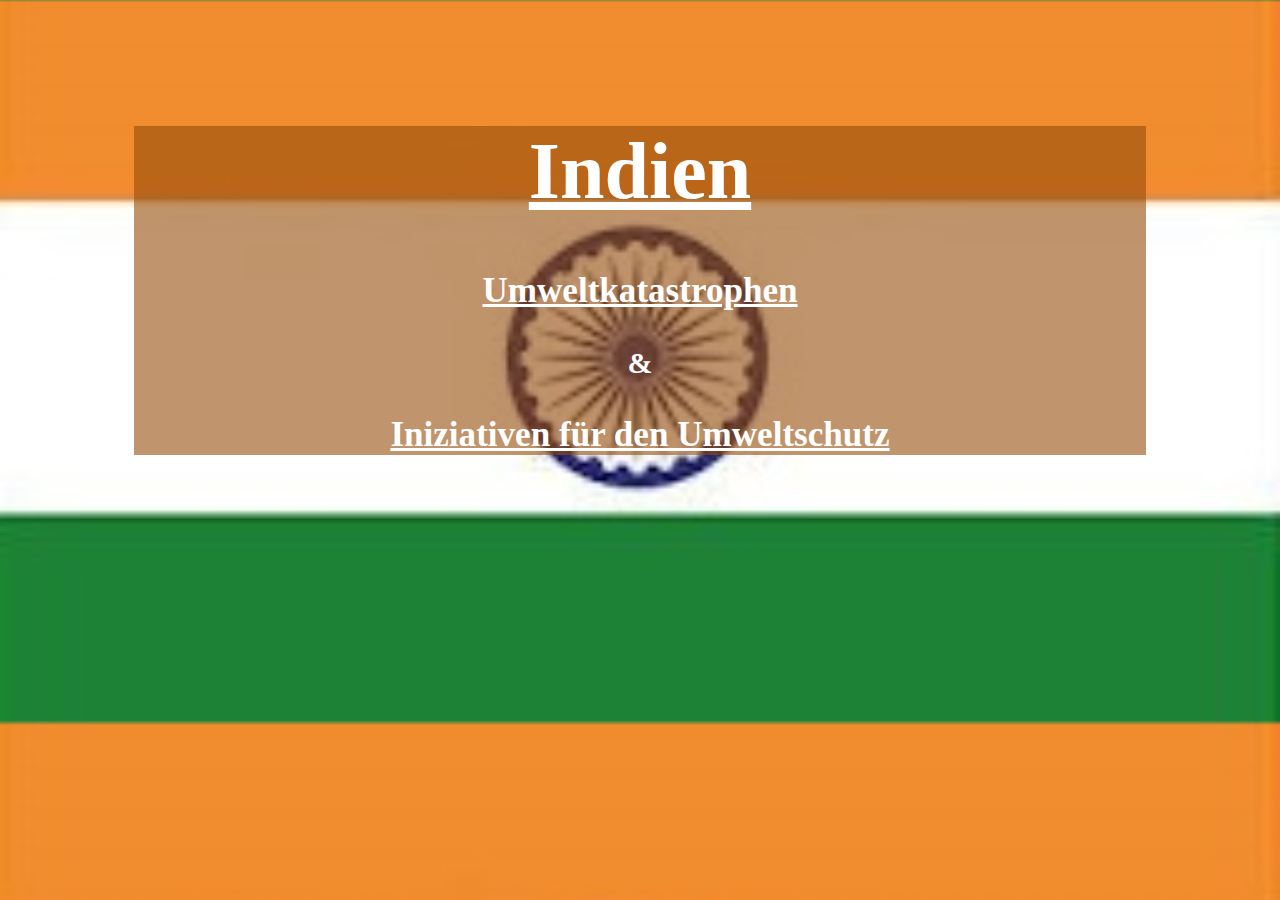
<file: index.html>
<!DOCTYPE HTML>
<html>
    <head>
        <title>Indien</title>
        <meta name="author" content="Lea Thorwartl">
        <meta name="editor" content="html-editor phase 5">
        <link rel="stylesheet" href="index.css" type="text/css">
        <style type="text/css"></style>
    </head>
    <body>
        <div class="titletext">
            <h1><u>Indien</u></h1>
            <a href="UmweltkatIndia.html"><h3>Umweltkatastrophen</h3></a> <b>&</b> <a href="UmweltschIndia.html"><h3>Iniziativen
            f&uuml;r den Umweltschutz</h3></a>
        </div>




    </body>
</html>
</file>
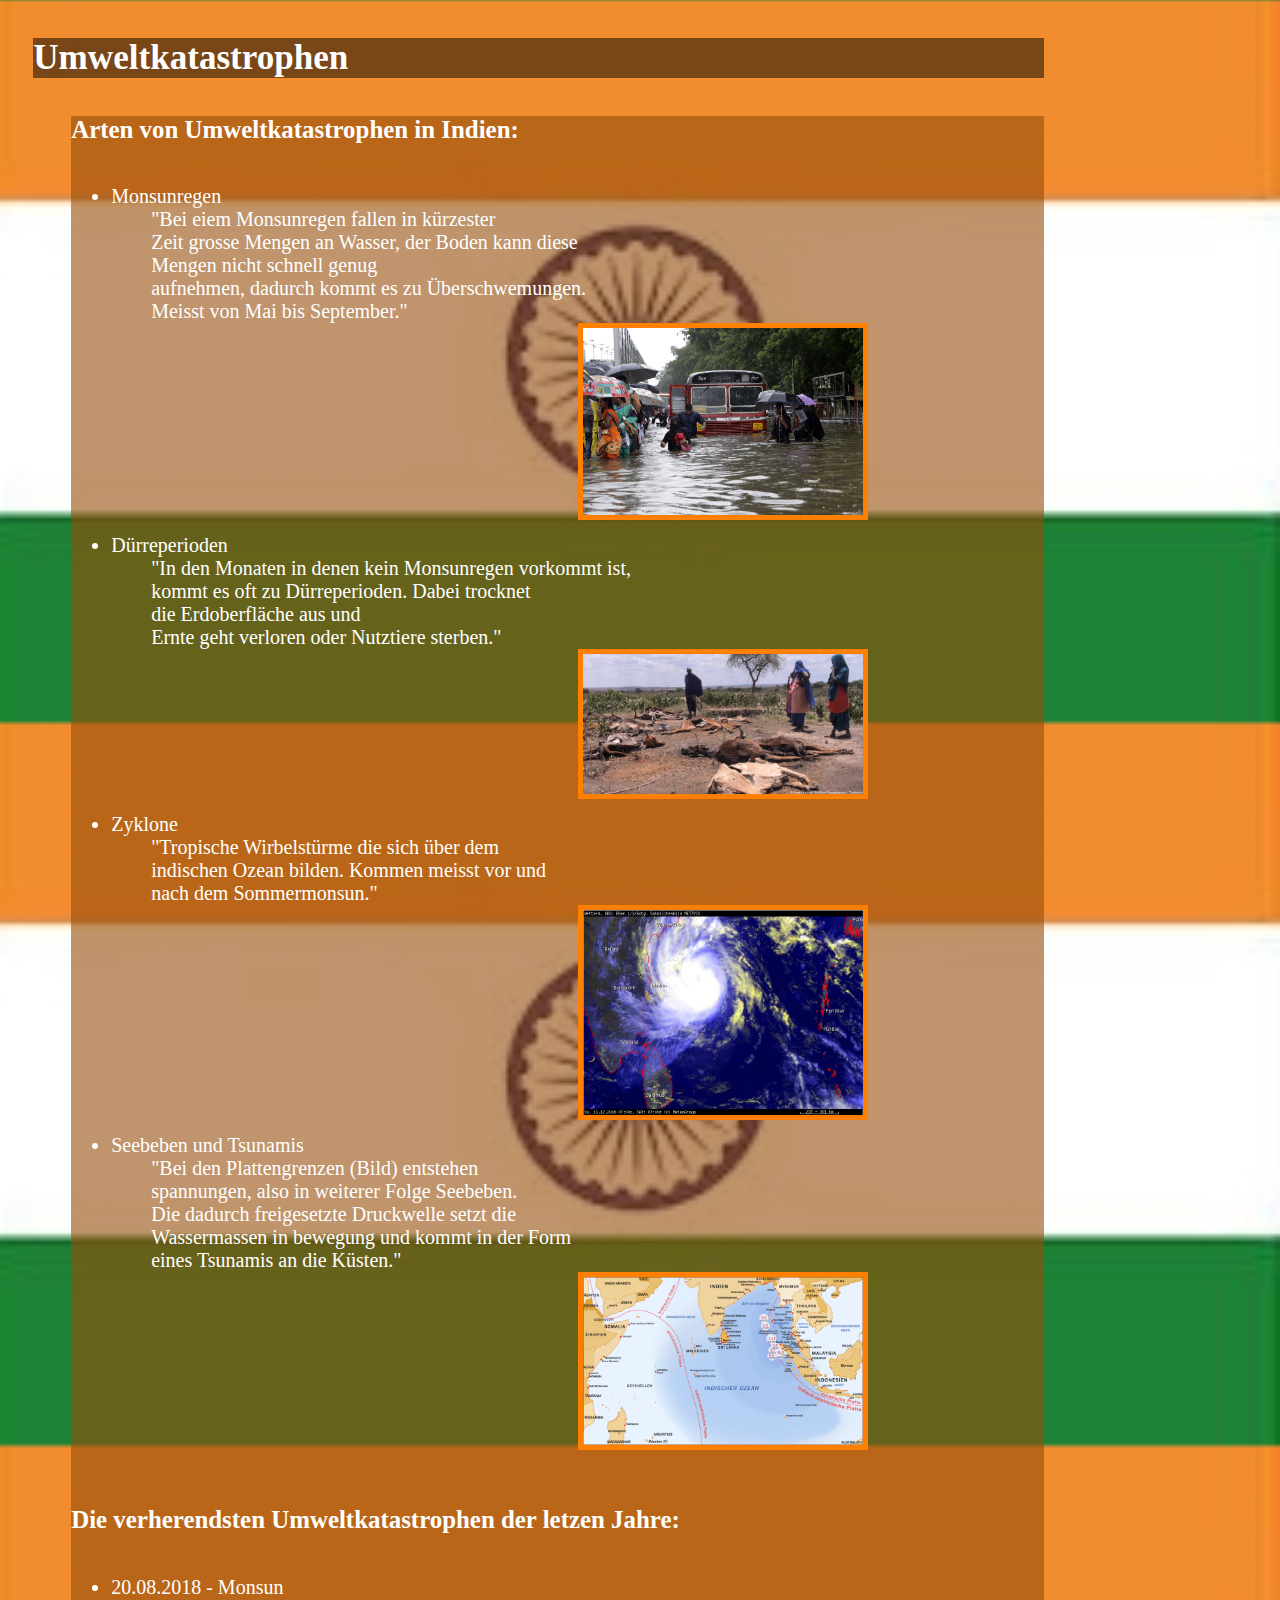
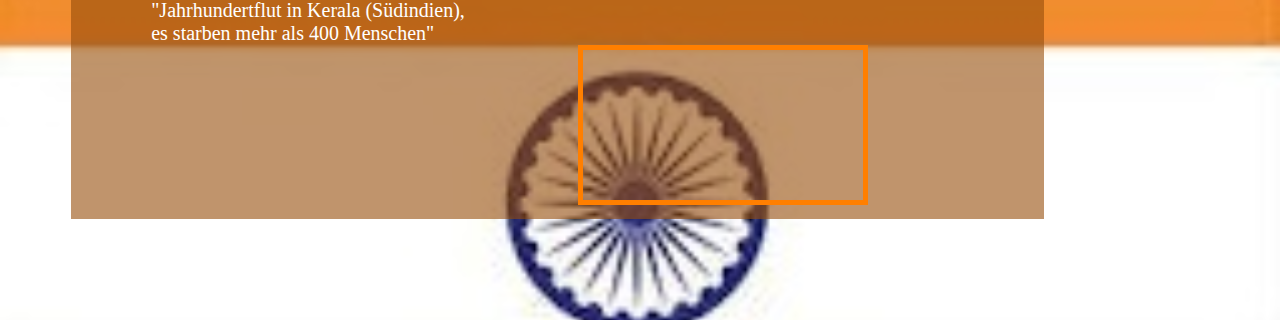
<file: UmweltkatIndia.html>
<!DOCTYPE HTML>
<html>
    <head>
        <title>Umweltkatastrophen</title>
        <meta name="author" content="Lea Thorwartl">
        <meta name="editor" content="html-editor phase 5">
        <link rel="stylesheet" href="index.css" type="text/css">
        <style type="text/css">
           ul {font-size: 20px;}
        </style>
    </head>
    <body>
        <div class="caption">
            <h3>Umweltkatastrophen</h3>
        </div>
        <div class="text">
            <h5>Arten von Umweltkatastrophen in Indien:</h5>
            <ul>
                <li><dl><dt>Monsunregen</dt><dd>"Bei eiem Monsunregen fallen in k&uuml;rzester <br>
                Zeit grosse Mengen an Wasser, der Boden kann diese <br> Mengen nicht schnell genug <br>
                aufnehmen, dadurch kommt es zu &Uuml;berschwemungen. <br>Meisst von Mai bis September."</dd></dl><img src="monsun.jpg"></li>
                <li><dl><dt>D&uuml;rreperioden</dt><dd>"In den Monaten in denen kein Monsunregen vorkommt ist,<br>
                kommt es oft zu D&uuml;rreperioden. Dabei trocknet <br>die Erdoberfl&auml;che aus und <br>
                Ernte geht verloren oder Nutztiere sterben."</dd></dl><img src="duerre.jpg"></li>
                <li><dl><dt>Zyklone</dt><dd>"Tropische Wirbelst&uuml;rme die sich &uuml;ber dem <br> indischen Ozean bilden.
                Kommen meisst vor und<br>nach dem Sommermonsun."</dd></dl><img src="zyklon.png"</li>
                <li><dl><dt>Seebeben und Tsunamis</dt><dd>"Bei den Plattengrenzen (Bild) entstehen <br> spannungen, also in
                weiterer Folge Seebeben.<br> Die dadurch freigesetzte Druckwelle setzt die <br> Wassermassen in bewegung und
                kommt in der Form<br>eines Tsunamis an die K&uuml;sten."</dd></dl><img src="plattenbeiindien.png"></li>
            </ul>
            <h5>Die verherendsten Umweltkatastrophen der letzen Jahre:</h5>
            <ul>
                <li><dl><dt>20.08.2018 - Monsun</dt><dd>"Jahrhundertflut in Kerala (S&uuml;dindien),<br>
                es starben mehr als 400 Menschen"</dd></dl><iframe src="https://www.youtube.com/embed/uRkQmVoQrt4" frameborder="0" allow="accelerometer; autoplay; encrypted-media; gyroscope; picture-in-picture" allowfullscreen></iframe></li>
            </ul>
        </div>
    </body>
</html>
</file>
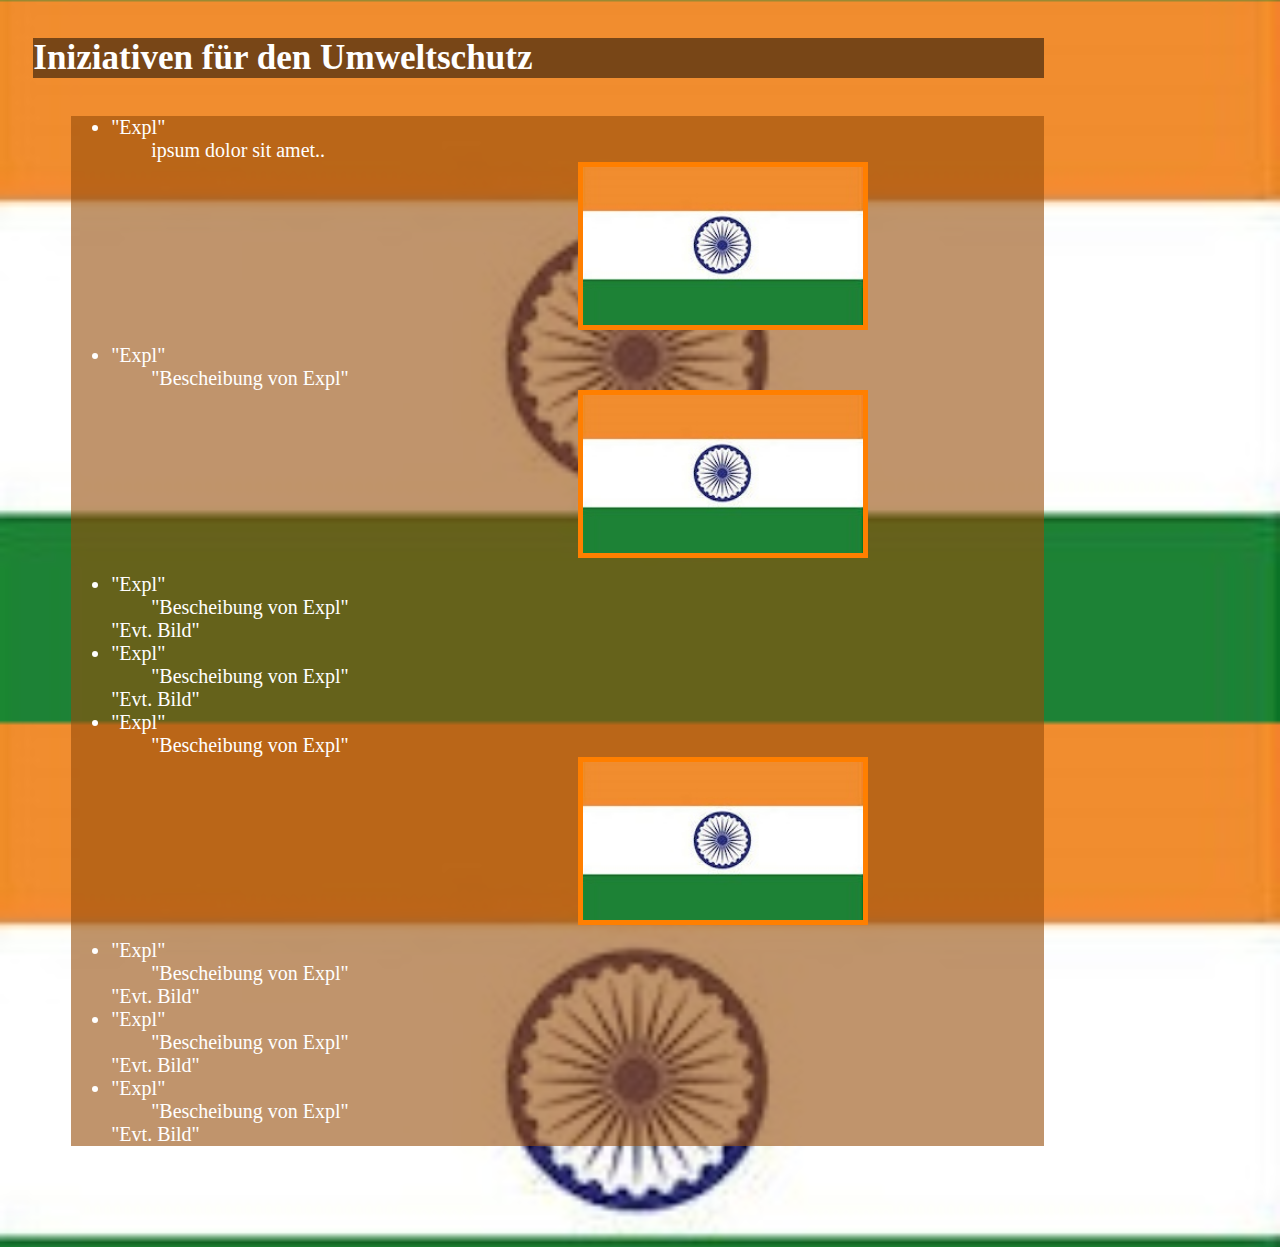
<file: UmweltschIndia.html>
<!DOCTYPE HTML>
<html>
    <head>
        <title>Umweltschutz</title>
        <meta name="author" content="Lea Thorwartl">
        <meta name="editor" content="html-editor phase 5">
        <link rel="stylesheet" href="index.css" type="text/css">
        <style type="text/css">
            ul {font-size: 20px;}
        </style>
    </head>
    <body>
        <div class="caption">
            <h3>Iniziativen f&uuml;r den Umweltschutz</h3>
        </div>
        <div class="text">
            <ul>
                <li><dl><dt>"Expl"</dt><dd>ipsum dolor sit amet..</dd></dl><img src="IndianFlag.jpg" alt="" border="0" width="255" height="144"></li>
                <li><dl><dt>"Expl"</dt><dd>"Bescheibung von Expl"</dd></dl><img src="IndianFlag.jpg" alt="" border="0" width="255" height="144"></li>
                <li><dl><dt>"Expl"</dt><dd>"Bescheibung von Expl"</dd></dl>"Evt. Bild"</li>
                <li><dl><dt>"Expl"</dt><dd>"Bescheibung von Expl"</dd></dl>"Evt. Bild"</li>
                <li><dl><dt>"Expl"</dt><dd>"Bescheibung von Expl"</dd></dl><img src="IndianFlag.jpg" alt="" border="0" width="255" height="144"></li>
                <li><dl><dt>"Expl"</dt><dd>"Bescheibung von Expl"</dd></dl>"Evt. Bild"</li>
                <li><dl><dt>"Expl"</dt><dd>"Bescheibung von Expl"</dd></dl>"Evt. Bild"</li>
                <li><dl><dt>"Expl"</dt><dd>"Bescheibung von Expl"</dd></dl>"Evt. Bild"</li>
            </ul>
        </div>
    </body>
</html>
</file>
<file: index.css>
body {font-family:Comic Sans MS;font-size:30px;
     color:#FFFFFF;background-image:url(IndianFlag.jpg);background-size:100%;}

h1 {font-size:80px;}

.titletext {background-color:rgba(150,77,10,0.6);
      margin-left:10%;margin-right:10%;margin-top:10%;text-align:center;}

.text {background-color:rgba(150,77,10,0.6);
      margin-left:5%;margin-right:18%;margin-top:-5%;margin-bottom:8%;text-align:left;}

.caption {background-color:rgba(0,0,0,0.5);
      margin-left:2%;margin-right:18%;margin-top:3%;margin-bottom:8%;text-align:left;}


a:link{color:#FFFFFF;}
a:visited{color:#F0F0F0;}
a:active{color:#F0F0F0;}

img {opacity:1;
     border:5px solid #FF7F00;
     width:30%;
     height:30%;
     margin-left:50%;
     margin-right:5%;
     margin-top:0%;
     margin-bottom:1%;
    }

iframe {opacity:1;
     border:5px solid #FF7F00;
     width:30%;
     height:30%;
     margin-left:50%;
     margin-right:5%;
     margin-top:0%;
     margin-bottom:1%;
    }
</file>
